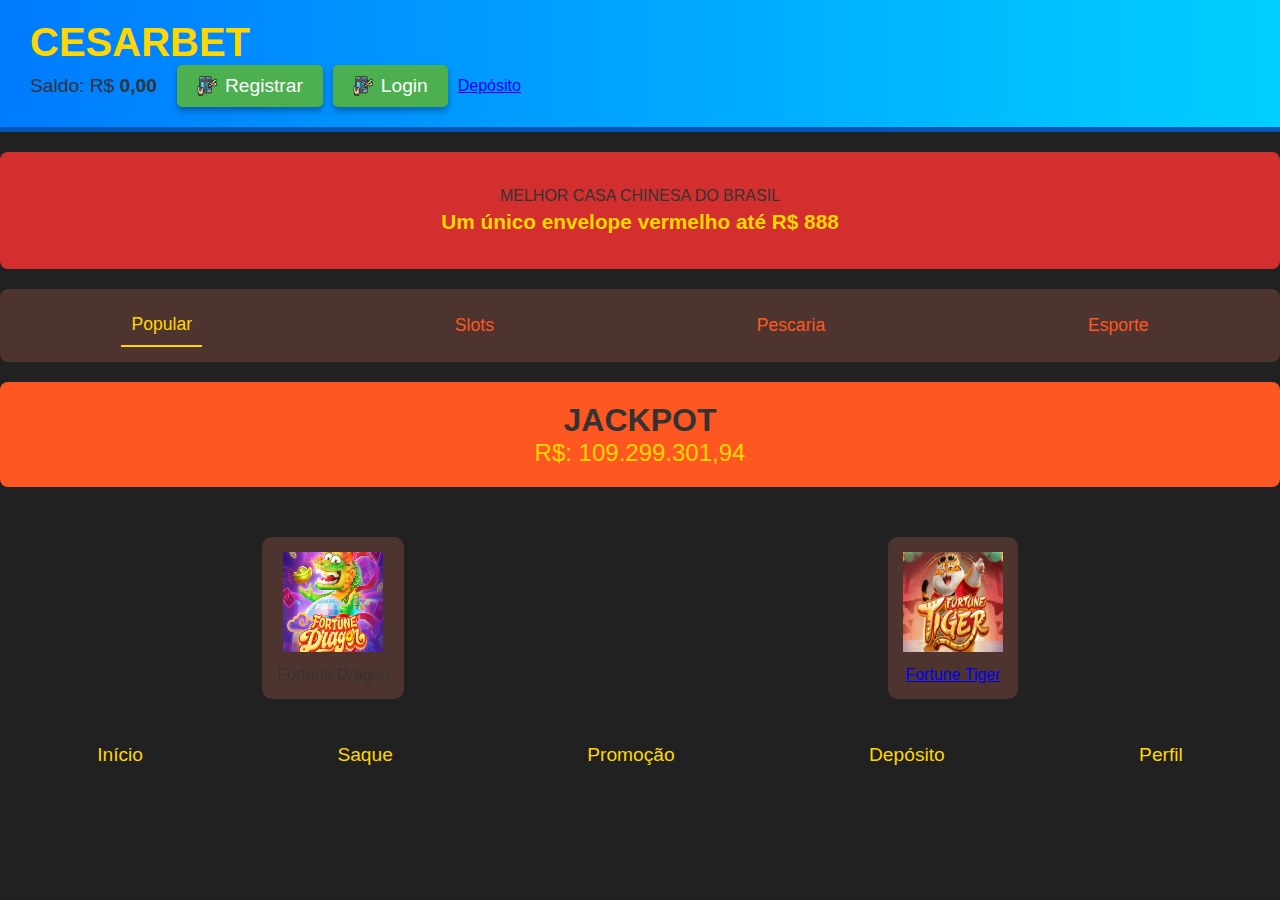
<file: index.html>
<!DOCTYPE html>
<html lang="pt-br">
<head>
    <meta charset="UTF-8">
    <meta name="viewport" content="width=device-width, initial-scale=1.0">
    <title>CESARBET</title>
    <link rel="stylesheet" href="styles.css">
    <style>
        /* Estilo do modal */
        .modal {
            display: none; /* Oculto por padrão */
            position: fixed;
            z-index: 1; /* Fica em cima */
            left: 0;
            top: 0;
            width: 100%; /* Largura total */
            height: 100%; /* Altura total */
            overflow: auto; /* Habilita rolagem se necessário */
            background-color: rgba(0,0,0,0.4); /* Fundo com transparência */
        }

        /* Conteúdo do modal */
        .modal-content {
            background-color: #fefefe;
            margin: 5% auto; /* 5% da parte superior e centralizado */
            padding: 20px;
            border: 1px solid #888;
            width: 300px; /* Largura do modal */
            border-radius: 5px;
        }

        /* Botão de fechar */
        .close {
            color: #aaa;
            float: right;
            font-size: 28px;
            font-weight: bold;
        }

        .close:hover,
        .close:focus {
            color: black;
            text-decoration: none;
            cursor: pointer;
        }

        /* Estilo para o botão de registro e login */
        .register-btn, .login-btn {
            padding: 10px 20px;
            background-color: #4CAF50; /* Verde */
            color: white;
            border: none;
            border-radius: 5px;
            font-size: 1.2rem;
            cursor: pointer;
            transition: background 0.3s, transform 0.2s, box-shadow 0.3s;
            box-shadow: 0 4px 6px rgba(0, 0, 0, 0.3);
            display: flex;
            align-items: center;
            margin-right: 10px;
        }

        .register-btn img, .login-btn img {
            width: 20px; /* Tamanho da imagem */
            margin-right: 8px; /* Espaço entre a imagem e o texto */
        }

        .register-btn:hover, .login-btn:hover {
            background-color: #45a049; /* Verde escuro */
            transform: translateY(-2px);
            box-shadow: 0 6px 8px rgba(0, 0, 0, 0.4);
        }

        .register-btn:active, .login-btn:active {
            transform: translateY(1px);
            box-shadow: 0 2px 4px rgba(0, 0, 0, 0.2);
        }
    </style>
</head>
<body>
    <header>
        <div class="header-content">
            <div class="logo">
                <h1>CESARBET</h1>
            </div>
            <div class="status">
                <span class="balance">Saldo: R$ <strong id="balance">0,00</strong></span>
                <button class="register-btn" id="register-btn">
                    <img src="registro-online.png" alt="Registrar" class="register-icon">
                    Registrar
                </button>
                
                
                    
                </button>
                <button class="login-btn" id="login-btn">
                    <img src="registro-online.png" alt="Login" class="login-icon">
                    Login
                </button>
                <a href="deposito.html">Depósito</a>
            </div>
        </div>
    </header>

    <section class="banner">
        <div class="banner-text">
            <p>MELHOR CASA CHINESA DO BRASIL</p>
            <p><strong>Um único envelope vermelho até R$ 888</strong></p>
        </div>
    </section>

    <section class="content">
        <div class="category-menu">
            <button class="category active">Popular</button>
            <button class="category">Slots</button>
            <button class="category">Pescaria</button>
            <button class="category">Esporte</button>
        </div>

        <div class="jackpot">
            <h2>JACKPOT</h2>
            <p>R$: 109.299.301,94</p>
        </div>

        <div class="games-grid">
            <div class="game-card">
                <img src="fg.jpg" alt="Fortune Dragon">
                <p>Fortune Dragon</p>
            </div>
            <div class="game-card">
                <a href="tigrinho.html">
                    <img src="tigrinho.webp" alt="Fortune Tiger" />
                    <p>Fortune Tiger</p>
                </a>
            </div>           
        </div>
    </section>

    <footer>
        <nav>
            <ul>
                <li><a href="index.html">Início</a></li>
                <li><a href="#">Saque</a></li>
                <li><a href="#">Promoção</a></li>
                <li><a href="deposito.html">Depósito</a></li>
                <li><a href="perfil.html">Perfil</a></li>
            </ul>
        </nav>
    </footer>

    <!-- Modal de Registro -->
    <div id="register-modal" class="modal">
        <div class="modal-content">
            <span class="close" id="close-register">&times;</span>
            <h2>Registrar</h2>
            <form id="register-form">
                <label for="register-username">Nome de Usuário:</label>
                <input type="text" id="register-username" required><br>
                <label for="register-password">Senha:</label>
                <input type="password" id="register-password" required><br>
                <button type="submit">Registrar</button>
            </form>
        </div>
    </div>

    <!-- Modal de Login -->
    <div id="login-modal" class="modal">
        <div class="modal-content">
            <span class="close" id="close-login">&times;</span>
            <h2>Login</h2>
            <form id="login-form">
                <label for="login-username">Nome de Usuário:</label>
                <input type="text" id="login-username" required><br>
                <label for="login-password">Senha:</label>
                <input type="password" id="login-password" required><br>
                <button type="submit">Login</button>
            </form>
        </div>
    </div>

    <script>
        // Função para carregar saldo
        function loadBalance() {
            let balance = parseFloat(localStorage.getItem('balance')) || 100;
            document.getElementById('balance').textContent = balance.toFixed(2);
        }

        loadBalance();

        // Elementos do modal de registro
        const registerBtn = document.getElementById('register-btn');
        const registerModal = document.getElementById('register-modal');
        const closeRegister = document.getElementById('close-register');

        // Elementos do modal de login
        const loginBtn = document.getElementById('login-btn');
        const loginModal = document.getElementById('login-modal');
        const closeLogin = document.getElementById('close-login');

        // Abrir e fechar modais
        registerBtn.onclick = function() {
            // Verifica se já há um usuário logado
            if (localStorage.getItem('currentUser')) {
                alert('Você já está logado!');
                return;
            }
            registerModal.style.display = 'block';
        }

        closeRegister.onclick = function() {
            registerModal.style.display = 'none';
        }

        loginBtn.onclick = function() {
            // Verifica se já há um usuário logado
            if (localStorage.getItem('currentUser')) {
                alert('Você já está logado!');
                return;
            }
            loginModal.style.display = 'block';
        }

        closeLogin.onclick = function() {
            loginModal.style.display = 'none';
        }

        // Fecha o modal ao clicar fora dele
        window.onclick = function(event) {
            if (event.target == registerModal) {
                registerModal.style.display = 'none';
            }
            if (event.target == loginModal) {
                loginModal.style.display = 'none';
            }
        }

        // Registro de Usuário
        document.getElementById('register-form').onsubmit = function(event) {
            event.preventDefault();
            const username = document.getElementById('register-username').value.trim();
            const password = document.getElementById('register-password').value;

            if (username === '' || password === '') {
                alert('Por favor, preencha todos os campos.');
                return;
            }

            // Recupera a lista de usuários do localStorage ou inicializa como array vazio
            let users = JSON.parse(localStorage.getItem('users')) || [];

            // Verifica se o nome de usuário já existe
            const userExists = users.some(user => user.username === username);
            if (userExists) {
                alert('Nome de usuário já está em uso. Por favor, escolha outro.');
                return;
            }

            // Cria o novo usuário
            const newUser = {
                username: username,
                password: password,
                balance: 0 // Saldo inicial
            };

            // Adiciona o novo usuário à lista
            users.push(newUser);
            localStorage.setItem('users', JSON.stringify(users));

            // Define o usuário atual como o novo usuário
            localStorage.setItem('currentUser', username);

            alert('Registro realizado com sucesso!');
            registerModal.style.display = 'none';
            loadBalance();
        }

        // Login de Usuário
        document.getElementById('login-form').onsubmit = function(event) {
            event.preventDefault();
            const username = document.getElementById('login-username').value.trim();
            const password = document.getElementById('login-password').value;

            if (username === '' || password === '') {
                alert('Por favor, preencha todos os campos.');
                return;
            }

            // Recupera a lista de usuários do localStorage ou inicializa como array vazio
            let users = JSON.parse(localStorage.getItem('users')) || [];

            // Procura o usuário com o nome de usuário e senha fornecidos
            const user = users.find(user => user.username === username && user.password === password);
            if (!user) {
                alert('Nome de usuário ou senha inválidos.');
                return;
            }

            // Define o usuário atual
            localStorage.setItem('currentUser', username);

            alert('Login realizado com sucesso!');
            loginModal.style.display = 'none';
            loadBalance();
        }

        // Função para carregar o saldo do usuário atual
        function loadBalance() {
            const currentUser = localStorage.getItem('currentUser');
            if (currentUser) {
                let users = JSON.parse(localStorage.getItem('users')) || [];
                const user = users.find(user => user.username === currentUser);
                if (user) {
                    document.getElementById('balance').textContent = user.balance.toFixed(2);
                }
            } else {
                document.getElementById('balance').textContent = '0,00';
            }
        }

        // Função para atualizar o saldo após alterações
        function updateBalance(newBalance) {
            const currentUser = localStorage.getItem('currentUser');
            if (currentUser) {
                let users = JSON.parse(localStorage.getItem('users')) || [];
                const userIndex = users.findIndex(user => user.username === currentUser);
                if (userIndex !== -1) {
                    users[userIndex].balance = newBalance;
                    localStorage.setItem('users', JSON.stringify(users));
                    document.getElementById('balance').textContent = newBalance.toFixed(2);
                }
            }
        }

        // Atualiza o saldo ao carregar a página
        loadBalance();
    </script>
</body>
</html>
</file>
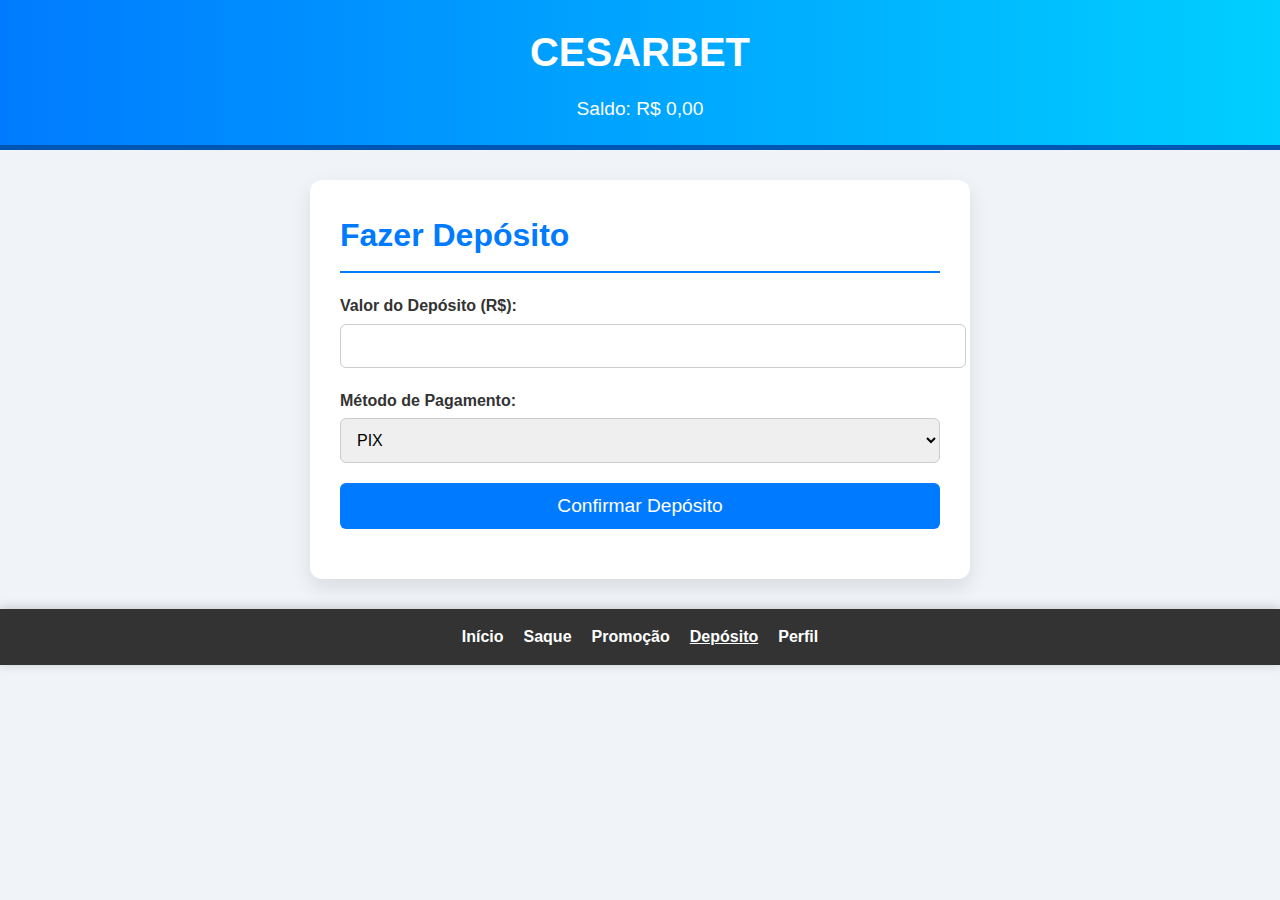
<file: deposito.html>
<!DOCTYPE html>
<html lang="pt-BR">
<head>
    <meta charset="UTF-8">
    <meta name="viewport" content="width=device-width, initial-scale=1.0">
    <title>Depósito - CESARBET</title>
    <link rel="stylesheet" href="deposito.css"> <!-- Link para o seu arquivo CSS -->
</head>
<body>
    <header>
        <h1>CESARBET</h1>
        <p>Saldo: R$ 0,00</p>
    </header>

    <main class="deposit-container">
        <h2>Fazer Depósito</h2>
        <form action="processar-deposito.php" method="POST">
            <div class="form-group">
                <label for="deposit-amount">Valor do Depósito (R$):</label>
                <input type="number" id="deposit-amount" name="deposit-amount" min="10" step="0.01" required>
            </div>
            <div class="form-group">
                <label for="payment-method">Método de Pagamento:</label>
                <select id="payment-method" name="payment-method" required>
                    <option value="pix">PIX</option>
                    <option value="boleto">Boleto Bancário</option>
                    <option value="cartao">Cartão de Crédito</option>
                    <option value="paypal">PayPal</option>
                </select>
            </div>
            <div class="form-group">
                <button type="submit">Confirmar Depósito</button>
            </div>
        </form>
    </main>

    <footer>
        <nav>
            <ul>
                <li><a href="index.html">Início</a></li>
                <li><a href="saque.html">Saque</a></li>
                <li><a href="promocao.html">Promoção</a></li>
                <li><a href="deposito.html" class="active">Depósito</a></li>
                <li><a href="perfil.html">Perfil</a></li>
            </ul>
        </nav>
    </footer>
</body>
</html>
</file>
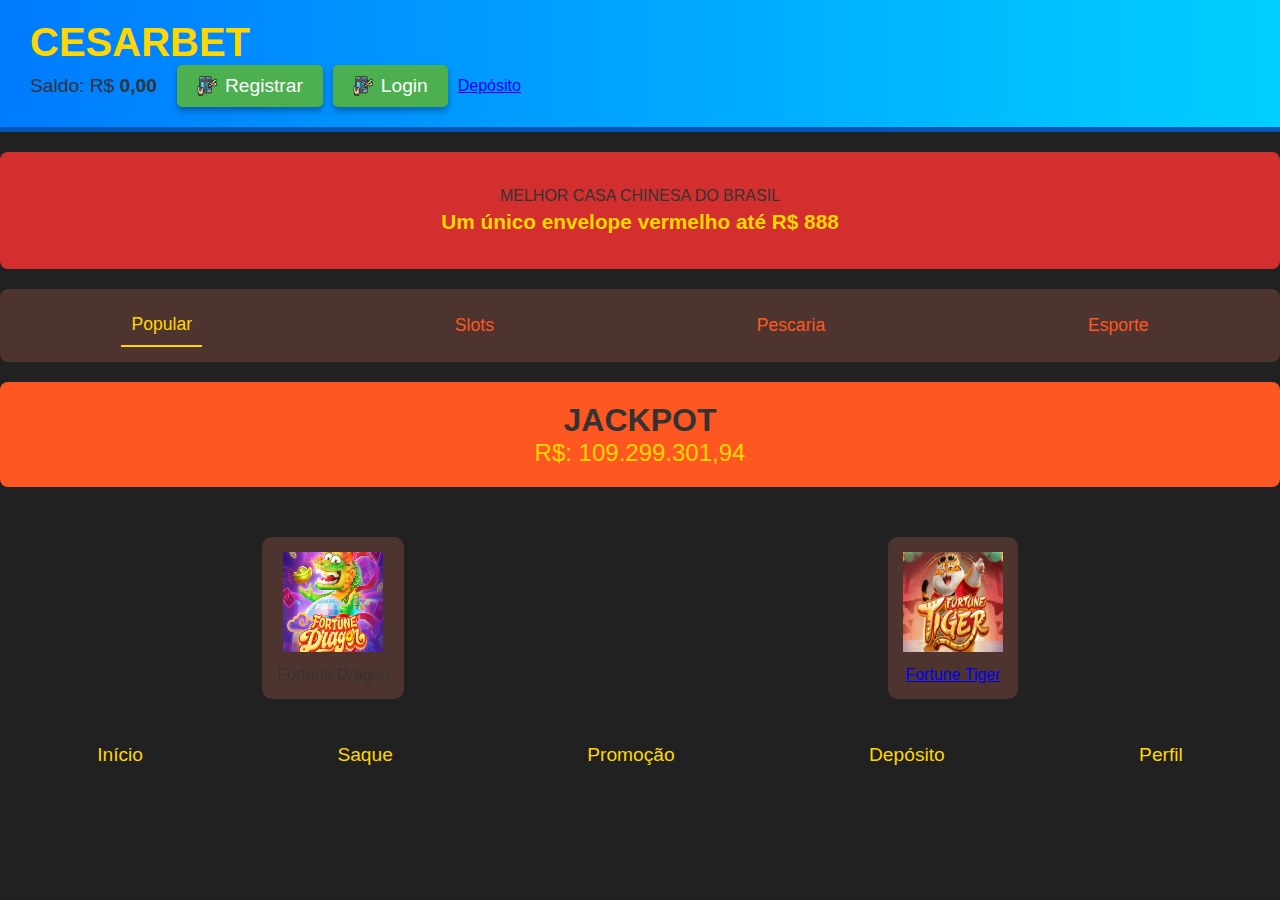
<file: perfil.html>
<!DOCTYPE html>
<html lang="pt-br">
<head>
    <meta charset="UTF-8">
    <meta name="viewport" content="width=device-width, initial-scale=1.0">
    <title>Perfil do Usuário - Casa de Apostas</title>
    <link rel="stylesheet" href="styles.css">
    <link rel="stylesheet" href="perfil.css">
    <style>
        /* Adicione estilos adicionais se necessário */
    </style>
</head>
<body>
    <header>
        <div class="header-content">
            <div class="user-info">
                <img src="https://via.placeholder.com/50" alt="Avatar" class="avatar">
                <div class="account-details">
                    <p>Conta: <strong id="usernameDisplay">User123</strong></p>
                    <p>ID: <strong>01</strong></p>
                </div>
                <div class="user-balance">
                    <p><span class="balance-icon">&#128065;</span> Saldo: R$ <strong id="balance">0,00</strong></p>
                </div>
            </div>
            <div class="header-icons">
                <button class="icon-btn" id="logout-btn">Logout</button>
                <button class="icon-btn">Support</button>
                <button class="icon-btn">Mensagem</button>
                <button class="icon-btn">Dados</button>
            </div>
        </div>
    </header>

    <section class="vip-section">
        <div class="vip-status">
            <p>Restantes VIP1 - Valor restante para aposta 10,00</p>
            <div class="progress-bar">
                <div class="progress" style="width: 0%;"></div>
            </div>
            <p>Depósito necessário: <strong>0,00/10</strong></p>
        </div>
    </section>

    <section class="main-options">
        <div class="option">
            <button>Saque</button>
        </div>
        <div class="option">
            <button>Depósito</button>
        </div>
        <div class="option">
            <button>Juros</button>
        </div>
    </section>

    <section class="profile-actions">
        <ul>
            <li><a href="#">Recuperar o saldo</a></li>
            <li><a href="#">Detalhes da Conta</a></li>
            <li><a href="#">Apostas</a></li>
            <li><a href="#">Relatório Pessoal</a></li>
            <li><a href="#">Configurações de saque</a></li>
            <li><a href="#">Convidar</a></li>
        </ul>
    </section>

    <footer>
        <nav>
            <ul>
                <li><a href="index.html">Início</a></li>
                <li><a href="#">Saque</a></li>
                <li><a href="#">Promoção</a></li>
                <li><a href="#">Depósito</a></li>
                <li><a href="perfil.html">Perfil</a></li>
            </ul>
        </nav>
    </footer>

    <script>
        // Função para carregar informações do usuário atual
        function loadUserData() {
            const currentUser = localStorage.getItem('currentUser');
            if (!currentUser) {
                alert('Você não está logado. Redirecionando para a página inicial.');
                window.location.href = 'index.html';
                return;
            }

            let users = JSON.parse(localStorage.getItem('users')) || [];
            const user = users.find(user => user.username === currentUser);

            if (user) {
                document.getElementById('usernameDisplay').textContent = user.username;
                document.getElementById('balance').textContent = user.balance.toFixed(2);
            } else {
                alert('Usuário não encontrado. Redirecionando para a página inicial.');
                window.location.href = 'index.html';
            }
        }

        loadUserData();

        // Logout funcionalidade
        const logoutBtn = document.getElementById('logout-btn');
        logoutBtn.onclick = function() {
            localStorage.removeItem('currentUser');
            alert('Logout realizado com sucesso!');
            window.location.href = 'index.html';
        }
    </script>
</body>
</html>
</file>
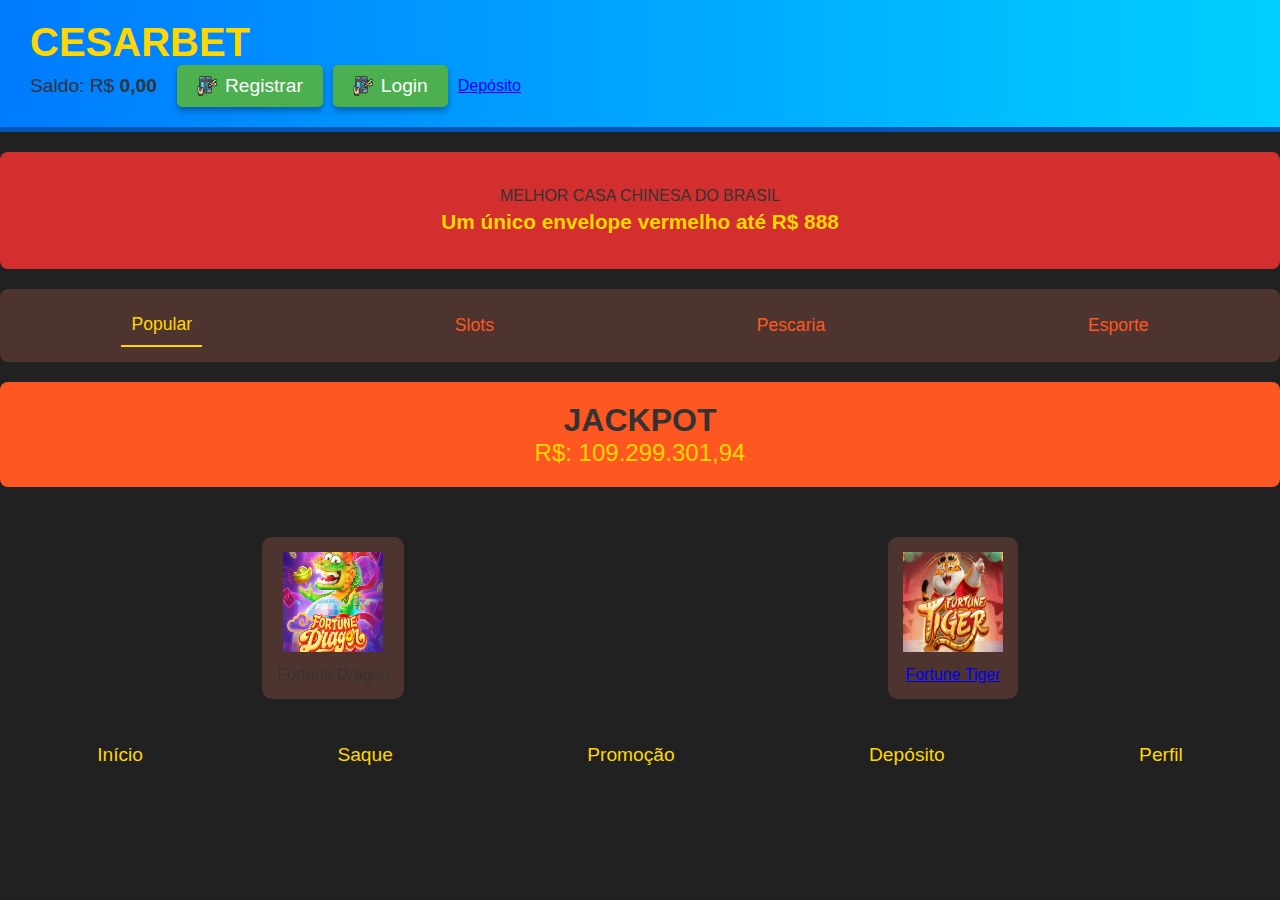
<file: tigrinho.html>
<!DOCTYPE html>
<html lang="pt-br">
<head>
    <meta charset="UTF-8">
    <meta name="viewport" content="width=device-width, initial-scale=1.0">
    <title>Fortune Tiger</title>
    <link rel="stylesheet" href="styles.css">
    <style>
        /* Adicione estilos adicionais se necessário */
    </style>
</head>
<body>
    <header>
        <div class="header-content">
            <div class="logo">
                <h1>CESARBET</h1>
            </div>
            <div class="status">
                <span class="balance">Saldo: R$ <strong id="balance">0,00</strong></span>
                <a href="deposito.html">Depósito</a>
            </div>
        </div>
    </header>

    <section class="game-section">
        <h2>Fortune Tiger</h2>
        <!-- Conteúdo do jogo -->
        <!-- Por exemplo, um botão para apostar -->
        <button id="bet-btn">Apostar</button>
    </section>

    <footer>
        <nav>
            <ul>
                <li><a href="index.html">Início</a></li>
                <li><a href="#">Saque</a></li>
                <li><a href="#">Promoção</a></li>
                <li><a href="#">Depósito</a></li>
                <li><a href="perfil.html">Perfil</a></li>
            </ul>
        </nav>
    </footer>

    <script>
        // Função para carregar informações do usuário atual
        function loadUserBalance() {
            const currentUser = localStorage.getItem('currentUser');
            if (!currentUser) {
                alert('Você não está logado. Redirecionando para a página inicial.');
                window.location.href = 'index.html';
                return;
            }

            let users = JSON.parse(localStorage.getItem('users')) || [];
            const user = users.find(user => user.username === currentUser);

            if (user) {
                document.getElementById('balance').textContent = user.balance.toFixed(2);
            } else {
                alert('Usuário não encontrado. Redirecionando para a página inicial.');
                window.location.href = 'index.html';
            }
        }

        loadUserBalance();

        // Exemplo de funcionalidade de aposta que decrementa o saldo
        document.getElementById('bet-btn').onclick = function() {
            const currentUser = localStorage.getItem('currentUser');
            if (!currentUser) {
                alert('Você não está logado!');
                return;
            }

            let users = JSON.parse(localStorage.getItem('users')) || [];
            const userIndex = users.findIndex(user => user.username === currentUser);

            if (userIndex === -1) {
                alert('Usuário não encontrado!');
                return;
            }

            let user = users[userIndex];

            // Exemplo: Apostar 10 unidades
            const betAmount = 10;

            if (user.balance < betAmount) {
                alert('Saldo insuficiente para esta aposta.');
                return;
            }

            // Simulação de aposta: 50% de chance de ganhar o dobro
            const win = Math.random() < 0.5;
            if (win) {
                user.balance += betAmount; // Ganha o valor da aposta
                alert('Você ganhou a aposta!');
            } else {
                user.balance -= betAmount; // Perde o valor da aposta
                alert('Você perdeu a aposta.');
            }

            // Atualiza o usuário na lista
            users[userIndex] = user;
            localStorage.setItem('users', JSON.stringify(users));

            // Atualiza o saldo exibido
            document.getElementById('balance').textContent = user.balance.toFixed(2);
        }
    </script>
</body>
</html>
</file>
<file: perfil.css>
* {
    margin: 0;
    padding: 0;
    box-sizing: border-box;
}

body {
    font-family: Arial, sans-serif;
    background-color: #3E2723; /* Fundo marrom escuro */
    color: #fff; /* Texto branco */
    margin: 0;
    padding: 0;
}

header {
    background-color: #4E342E; /* Cor do cabeçalho */
    padding: 15px;
    display: flex;
    justify-content: space-between;
    align-items: center;
    color: #fff;
}

.user-info {
    display: flex;
    align-items: center;
}

.avatar {
    border-radius: 50%;
    width: 50px;
    height: 50px;
    margin-right: 15px;
}

.account-details p {
    margin: 2px 0;
}

.user-balance {
    font-size: 1.2em;
    display: flex;
    align-items: center;
    justify-content: center;
}

.balance-icon {
    font-size: 1.5em;
    margin-right: 5px;
}

.header-icons {
    display: flex;
    gap: 10px;
}

.icon-btn {
    background-color: #FF5722;
    border: none;
    color: white;
    padding: 10px 15px;
    border-radius: 5px;
    cursor: pointer;
}

.icon-btn:hover {
    background-color: #E64A19;
}

/* Seção VIP */
.vip-section {
    background-color: #FF7043; /* Fundo laranja para a seção VIP */
    padding: 15px;
    text-align: center;
    margin: 20px 0;
    color: white;
    border-radius: 8px;
    font-size: 0.9em;
}

.progress-bar {
    background-color: #D7CCC8; /* Barra de progresso vazia */
    border-radius: 5px;
    height: 10px;
    margin: 10px 0;
    position: relative;
    width: 100%;
}

.progress {
    background-color: #FFCA28; /* Cor do progresso preenchido */
    height: 100%;
    border-radius: 5px;
    transition: width 0.5s ease;
}

/* Botões principais */
.main-options {
    display: flex;
    justify-content: space-around;
    padding: 10px 0;
    background-color: #5D4037; /* Fundo para a seção de opções principais */
}

.main-options .option button {
    background-color: #795548; /* Cor do botão */
    color: white;
    border: none;
    padding: 12px 25px;
    border-radius: 8px;
    cursor: pointer;
    font-size: 1.1em;
}

.main-options .option button:hover {
    background-color: #A1887F;
}

/* Seção de ações do perfil */
.profile-actions ul {
    list-style: none;
    padding: 0;
    margin: 10px 0;
}

.profile-actions li {
    background-color: #5D4037; /* Fundo das opções do perfil */
    padding: 15px;
    margin: 10px 0;
    border-radius: 8px;
    cursor: pointer;
    display: flex;
    align-items: center;
    justify-content: space-between;
}

.profile-actions li:hover {
    background-color: #795548;
}

.profile-actions li a {
    color: #FFCA28; /* Cor do texto */
    text-decoration: none;
    font-size: 1.1em;
}

.profile-actions li span {
    color: #FFCA28;
    font-size: 1.5em;
    line-height: 1.5;
}

/* Rodapé */
footer {
    background-color: #212121;
    padding: 10px;
    position: fixed;
    bottom: 0;
    width: 100%;
}

footer nav ul {
    display: flex;
    justify-content: space-around;
    list-style: none;
}

footer nav a {
    color: #FFD700; /* Dourado para o texto do rodapé */
    text-decoration: none;
    font-size: 1.2em;
}

footer nav a:hover {
    color: #FFCA28; /* Cor de destaque ao passar o mouse */
}
</file>
<file: styles.css>
/* style.css */

/* Reset básico */
* {
    margin: 0;
    padding: 0;
    box-sizing: border-box;
}

body {
    font-family: 'Segoe UI', Tahoma, Geneva, Verdana, sans-serif;
    background-color: #212121; /* Azul suave */
    color: #333;
}

header {
    background: linear-gradient(90deg, #007BFF, #00CFFF);
    padding: 20px 30px;
    display: flex;
    justify-content: space-between;
    align-items: center;
    border-bottom: 5px solid #0056b3;
}

.logo h1 {
    color: #FFD700;
    font-size: 2.5rem;
}

.status {
    display: flex;
    align-items: center;
}

.balance {
    margin-right: 20px;
    font-size: 1.2rem;
}

.deposit-btn {
    padding: 10px 20px;
    background-color: #FF5722;
    color: #fff;
    border: none;
    border-radius: 6px;
    cursor: pointer;
    font-size: 1.1rem;
    transition: background 0.3s, transform 0.2s;
}

.deposit-btn:hover {
    background-color: #e64a19;
    transform: translateY(-1px);
}

.banner {
    background: #D32F2F;
    text-align: center;
    padding: 30px;
    margin: 20px 0;
    border-radius: 8px;
}

.banner-text p {
    margin: 5px 0;
}

.banner-text strong {
    font-size: 1.3em;
    color: #FFD700;
}

.category-menu {
    display: flex;
    justify-content: space-around;
    margin: 20px 0;
    padding: 15px 0;
    background-color: #4E342E;
    border-radius: 8px;
}

.category {
    background-color: transparent;
    color: #FF5722;
    border: none;
    font-size: 1.1em;
    cursor: pointer;
    padding: 10px;
    transition: color 0.3s;
}

.category.active {
    color: #FFD700;
    border-bottom: 2px solid #FFD700;
}

.jackpot {
    text-align: center;
    background-color: #FF5722;
    padding: 20px;
    border-radius: 8px;
    margin-bottom: 20px;
}

.jackpot h2 {
    font-size: 2em;
}

.jackpot p {
    font-size: 1.5em;
    color: #FFD700;
}

.games-grid {
    display: flex;
    justify-content: space-around;
    flex-wrap: wrap;
    padding: 20px;
}

.game-card {
    text-align: center;
    background-color: #4E342E;
    padding: 15px;
    border-radius: 10px;
    margin: 10px;
    transition: transform 0.2s;
}

.game-card:hover {
    transform: translateY(-3px);
}

.game-card img {
    width: 100px;
    height: 100px;
    margin-bottom: 10px;
}

footer {
    background: #212121;
    color: #FFD700;
    padding: 15px 0;
    position: relative;
    bottom: 0;
    width: 100%;
}

footer ul {
    display: flex;
    justify-content: space-around;
}

footer li {
    list-style: none;
}

footer a {
    color: #FFD700;
    text-decoration: none;
    font-size: 1.2em;
    transition: color 0.3s;
}

footer a:hover {
    color: #00CFFF;
}

/* Estilos do modal */
.modal {
    display: none; /* Oculto por padrão */
    position: fixed;
    z-index: 1; /* Fica em cima */
    left: 0;
    top: 0;
    width: 100%; /* Largura total */
    height: 100%; /* Altura total */
    overflow: auto; /* Habilita rolagem se necessário */
    background-color: rgb(0,0,0); /* Cor de fundo */
    background-color: rgba(0,0,0,0.4); /* Fundo com transparência */
}

.modal-content {
    background-color: #fefefe;
    margin: 15% auto; /* 15% da parte superior e centralizado */
    padding: 20px;
    border: 1px solid #888;
    width: 300px; /* Largura do modal */
    border-radius: 5px;
}

.close {
    color: #aaa;
    float: right;
    font-size: 28px;
    font-weight: bold;
}

.close:hover,
.close:focus {
    color: black;
    text-decoration: none;
    cursor: pointer;
}
</file>
<file: deposito.css>
/* deposito.css */

/* Reset básico */
body, h1, h2, p, ul, li {
    margin: 0;
    padding: 0;
    list-style: none;
}

body {
    font-family: 'Segoe UI', Tahoma, Geneva, Verdana, sans-serif;
    background-color: #f0f4f8;
    color: #333;
    line-height: 1.6;
}

header {
    background: linear-gradient(90deg, #007BFF, #00CFFF);
    color: #fff;
    padding: 20px;
    text-align: center;
    border-bottom: 5px solid #0056b3;
}

header h1 {
    font-size: 2.5rem;
    margin-bottom: 10px;
}

header p {
    font-size: 1.2rem;
}

main.deposit-container {
    max-width: 600px;
    margin: 30px auto;
    padding: 30px;
    background: #fff;
    border-radius: 12px;
    box-shadow: 0 8px 20px rgba(0, 0, 0, 0.1);
}

main.deposit-container h2 {
    margin-bottom: 20px;
    font-size: 2rem;
    color: #007BFF;
    border-bottom: 2px solid #007BFF;
    padding-bottom: 10px;
}

.form-group {
    margin-bottom: 20px;
}

.form-group label {
    display: block;
    margin-bottom: 5px;
    font-weight: bold;
}

.form-group input[type="number"],
.form-group select {
    width: 100%;
    padding: 12px;
    border: 1px solid #ccc;
    border-radius: 6px;
    font-size: 1rem;
    transition: border-color 0.3s;
}

.form-group input[type="number"]:focus,
.form-group select:focus {
    border-color: #007BFF;
    outline: none;
    box-shadow: 0 0 5px rgba(0, 123, 255, 0.5);
}

.form-group button {
    width: 100%;
    padding: 12px;
    background: #007BFF;
    color: #fff;
    border: none;
    border-radius: 6px;
    font-size: 1.2rem;
    cursor: pointer;
    transition: background 0.3s, transform 0.2s;
}

.form-group button:hover {
    background: #0056b3;
    transform: translateY(-1px);
}

footer {
    background: #333;
    color: #fff;
    padding: 15px 0;
    text-align: center;
    box-shadow: 0 -1px 10px rgba(0, 0, 0, 0.2);
}

footer nav ul {
    display: flex;
    justify-content: center;
    gap: 20px;
}

footer nav ul li a {
    color: #fff;
    text-decoration: none;
    font-weight: bold;
    transition: color 0.3s;
}

footer nav ul li a:hover {
    color: #00CFFF;
}

footer nav ul li a.active {
    text-decoration: underline;
}
</file>
